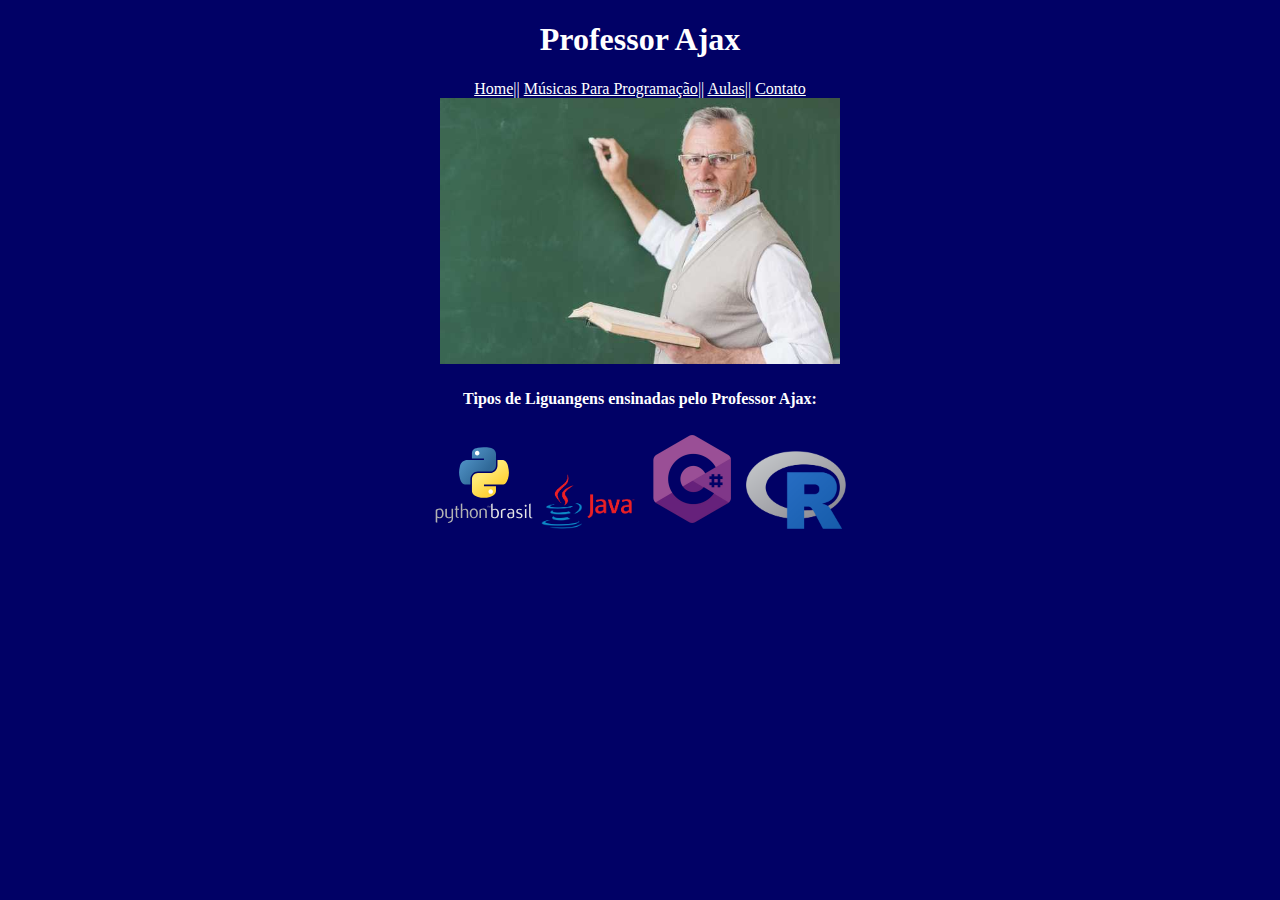
<file: index.html>
<!DOCTYPE html>
<html lang="pt-br">
<head>
    <meta charset="UTF-8">
    <meta http-equiv="X-UA-Compatible" content="IE=edge">
    <meta name="viewport" content="width=device-width, initial-scale=1.0">
    <title>Página Principal</title>
    <link rel="stylesheet" href="style.css">
</head>
<body bgcolor="010166" text="white">
    <header>
        <h1 id="h1">Professor Ajax</h1>
        <center>
        <a href="index.html" class="a">Home</a>||
        <a href="musica.html" class="a">Músicas Para Programação</a>||
        <a href="" class="a">Aulas</a>||
        <a href="" class="a">Contato</a>
        </center>
        <center><img src="imagens/prof.jpg" alt="Professor Ajax" id="prof"></center>
    </header>
    <section>
        <center>
            <h4>Tipos de Liguangens ensinadas pelo Professor Ajax:</h4>
        <img src="imagens/python.svg" alt="Python" width="100">
        <img src="imagens/java.png" alt="Java" width="100">
        <img src="imagens/csharp.webp" alt="C#" width="100">
        <img src="imagens/R.png" alt="R" width="100">
        </center>
    </section>
</body>
</html>
</file>
<file: style.css>
#h1{
    text-align: center;
    color: white;
}
#prof{
    width: 400px;
}
.a{
    color: white;
}
</file>
